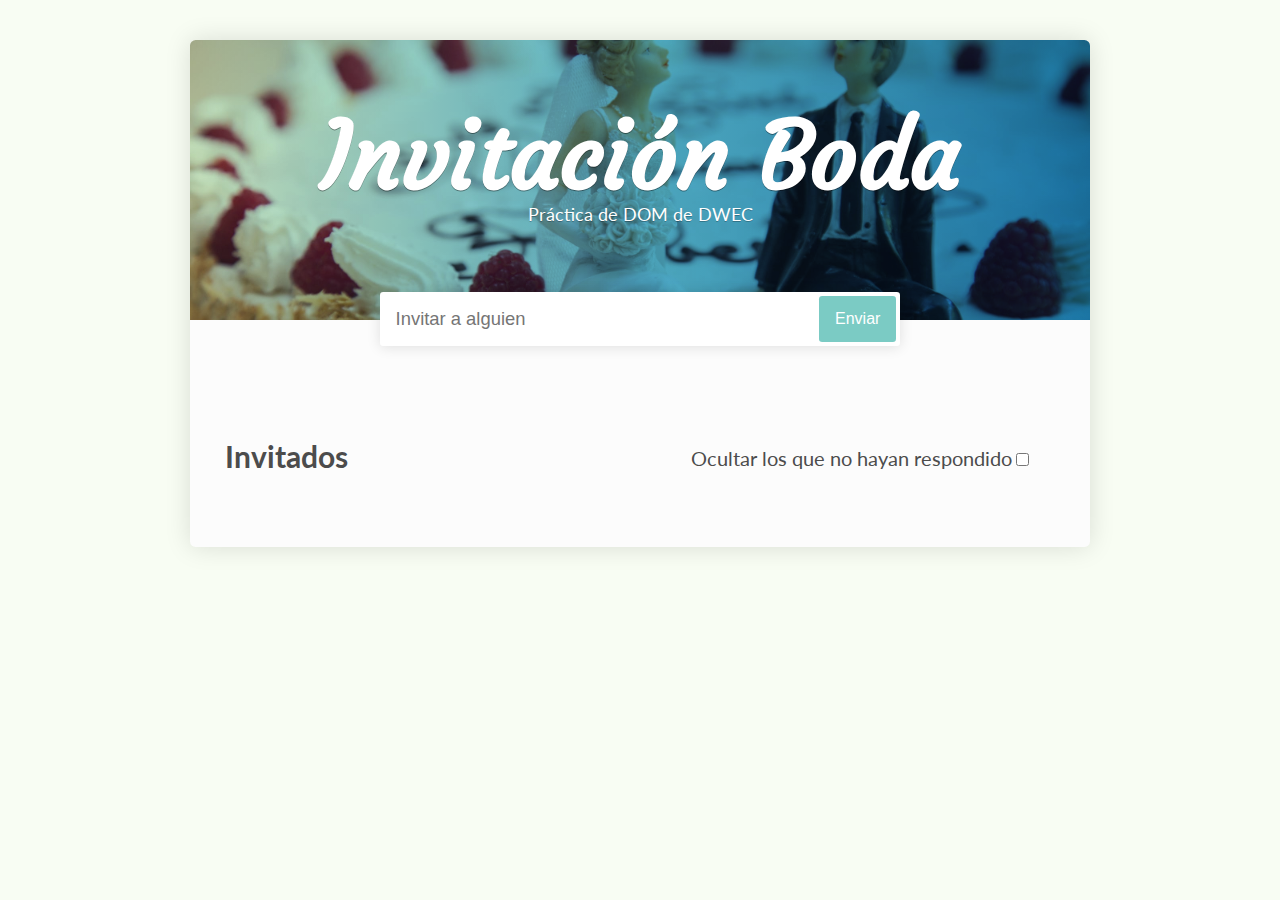
<file: index.html>
<!DOCTYPE html>
<html>
<head>
  <meta name="viewport" content="width=device-width, initial-scale=1">
  <meta charset="UTF-8">
  <title>Invitaciones Boda</title>
  <link href="https://fonts.googleapis.com/css?family=Courgette" rel="stylesheet">
  <link href="https://fonts.googleapis.com/css?family=Lato:400,700" rel="stylesheet">
  <link href="css/style.css" rel="stylesheet">
</head>
<body>
  <div class="wrapper">
    <header>
      <h1>Invitación Boda</h1>
      <p>Práctica de DOM de DWEC</p>
      <form id="registrar">
        <input type="text" name="name" placeholder="Invitar a alguien" id="aniardirDatos" >
        <button type="submit" name="submit" value="submit" id="submit">Enviar</button>
      </form>
    </header>
		
    <div class="main">	
      <span id="MensajeError"></span></br></br></br>
      <h2>Invitados</h2>
      <span class="ocultar" id="ocultar">Ocultar los que no hayan respondido<input type="checkbox" id="marcado"></span>
      <ul id="invitedList"></ul>
	    
    </div>
  </div>
  <script src="./js/validaciones.js"></script>
</body>
</html>
</file>
<file: css/style.css>
/* ================================= 
  Element Styles
==================================== */

* {
  box-sizing: border-box;
}
body {
  font-family: 'Lato', sans-serif;
  color: #4c4c4c;
  background: #f8fdf3;
}
h1,
p,
form button {
  color: white;  
}
h1 {
  font-family: 'Courgette', cursive;
  text-shadow: 0 1px 0 rgba(0,0,0, .4);
  line-height: .65;
  margin-top: .5em;
  margin-bottom: 0;
}
h2 {
  margin-top: 0;
}
p {
  font-size: 1.1em;
  text-shadow: 0 1px 0 rgba(0,0,0, .25);
}
form {
  width: 60%;
  background: white;
  display: inline-block;
  overflow: hidden;
  display: -webkit-flex;
  display: flex;
  border-radius: .2em;
  border: solid 4px white;
  box-shadow: 0 1px 14px rgba(0,0,0, .12);
}
form button {
  padding: 0 1em;
  font-size: 1em;
  background: #7bcbc4;
  border-radius: .2em;
}
ul {
  list-style: none;
  padding: 0;
  margin: 2em 0 1em;
}
ul li {
  padding: 1em;
  background: #fff;
  border-radius: .2em;
  border: solid 1px rgba(88, 183, 205, .2);
  border-bottom: solid 2px rgba(88, 183, 205, .2);
  position: relative;
}
button {
  cursor: pointer;
}
input, 
button {
  border: none;
  outline: none;
}
header {
  text-align: center;
  background: linear-gradient(90deg, #d4eece, #55b3d0, #1e7eb7),
              url('../images/header-bg.jpg') no-repeat;
              background-blend-mode: multiply;    
              background-size: cover;   
}
header input {
  padding: 12px;
  font-size: 1.15em;
  width: 100%;
}
li span, 
li input[type=text] {
  color: #707070;
  font-size: 1.3em;
  margin-bottom: .3em;
}
li input[type=text] {
  padding: .2em;
  width: 95%;
  border: 1px dotted rgba(0,0,0, .2);
}
li label {
  font-size: .9em;
  display: block;
  color: rgba(112, 112, 112, .55);
}
li span, 
li input[type=text]:first-child {
  display: block;
}
li button {
  font-size: .78em;
  margin-top: 1.65em;
  margin-right: .4em;
  border-radius: .3em;
  padding: .4em .6em;
  color: white;
  background: #58b7cd;
}
li button:last-child {
  background: rgba(88, 183, 205, .5);
}
.wrapper {
  width: 100%;
  max-width: 900px;
  margin: 2.5em auto;
  border-radius: .35em;
  background: #fcfcfc;
  overflow: hidden;
  box-shadow: 0 0 26px rgba(0,0,0, .13);
}
div > input:last-child {
  font-size: 1em;
  margin-left: 6px;
}
div > label {
  color: #767676;
}

/* responded */
.responded {
  transition: 0.4s;
  border-color: rgba(88, 183, 205, .9);
}
.responded label {
  transition: 0.4s;
  color: rgba(88, 183, 205, 1);
}

/* ================================= 
  Media Queries
==================================== */

@media (min-width: 0) and (max-width: 768px) {
  header {
    padding: 1.25em;
  }
  h1 {
    font-size: 3.6em;
    margin: .3em 0 0;
  }
  ul li {
    margin-bottom: 1em;
  }
  form {
    width: 95%;
    -webkit-flex-direction: column;
    flex-direction: column;
    margin: auto;
    margin-top: 2.5em;
  }
  form button {
    padding: 12px 0;
    margin-top: .5em;
  }
  form input {
    font-size: 1em;
    text-align: center;
  }
  .wrapper {
    margin: 0;
  }
  .main {
    padding: 2em 1em .75em;
  }
}

@media (min-width: 769px) {
  header {
    height: 280px;
    padding: 2.5em 1em 1em;  
    background-position: 0 -95px; 
  }
  .main > div {
    float: right;
    display: inline-block;
    margin-top: 12px;
    margin-right: 1.25%;
  }
  div > label {
    margin-top: 12px;
  }
  h1 {
    font-size: 5.8em;
  }
  h2 {
    float: left;
    font-size: 1.9em;
    margin-left: 1.25%;
  }
  .ocultar{
    float: left;
    font-size: 20px;
    margin-top: 8px;
    margin-left: 40.25%;
  }
  form {
    margin: 4.15em auto 0;
    z-index: 3000;
    position: relative;
  }
  .wrapper {
    width: 90%;
  }
  .main {
    padding: 3.8em 1.5em .75em;
    position: relative;
    z-index: 10;
  }
  ul {
    display: -webkit-flex;
    display: flex;
    clear: both;
    
    -webkit-justify-content: space-between;
    justify-content: space-between;
    -webkit-flex-wrap: wrap;    
    flex-wrap: wrap;
    padding-top: 1.25em;
  }
  ul li {
    -webkit-flex-grow: 1;
    flex-grow: 1;
    -webkit-flex-basis: 47.5%;
    flex-basis: 47.5%;
    margin: 0 1.25% 1em;
  }
}
@media (min-width: 880px) { 
  ul li {
    -webkit-flex-basis: 20%;
    flex-basis: 20%;
  }
}
</file>
